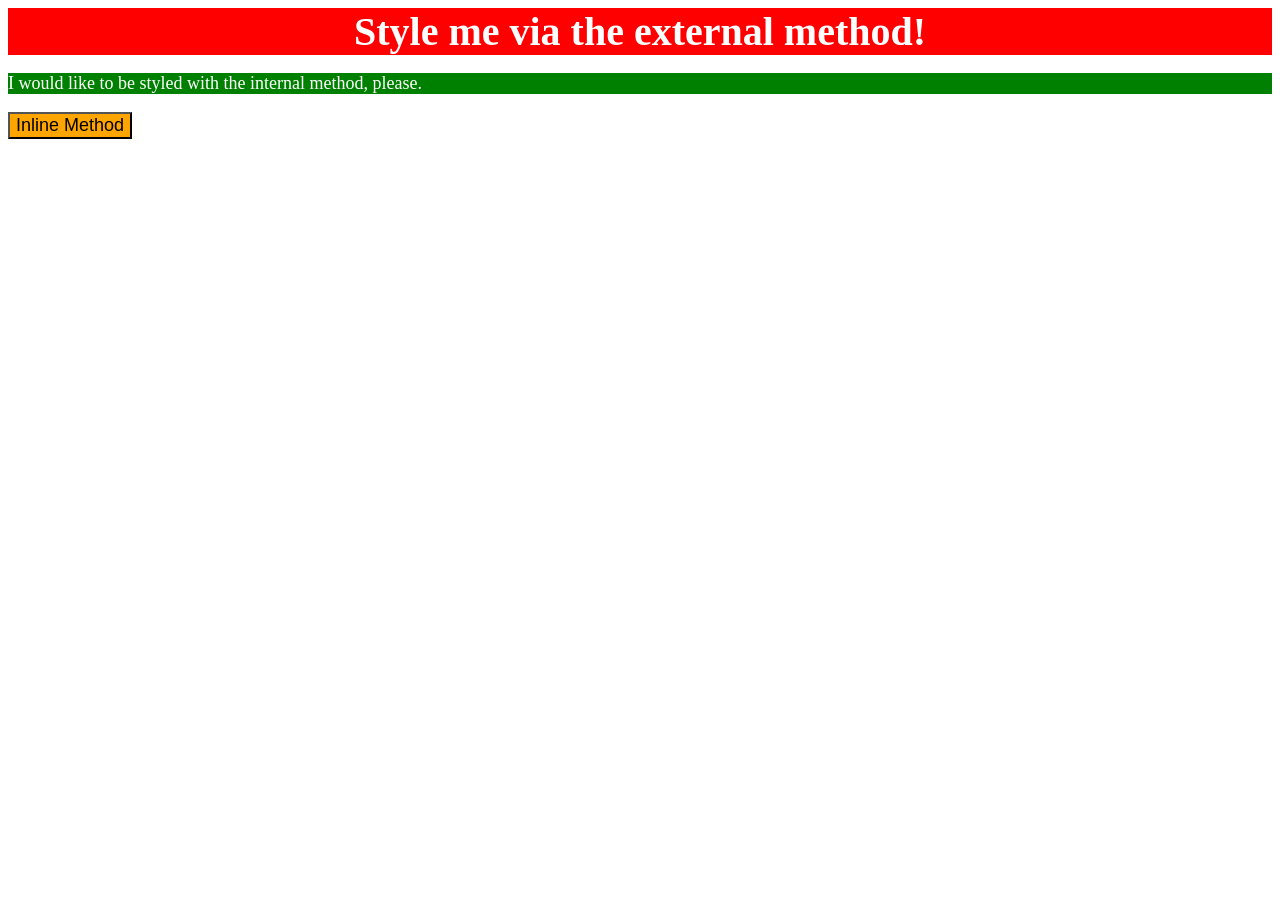
<file: foundations/intro-to-css/01-css-methods/index.html>
<!DOCTYPE html>
<html lang="en">
	<head>
		<meta charset="UTF-8">
		<meta http-equiv="X-UA-Compatible" content="IE=edge">
		<meta name="viewport" content="width=device-width, initial-scale=1.0">
		<title>Methods for Adding CSS</title>
		<link rel="stylesheet" href="style.css">
		<style>
			p {
				color: white;
				background-color: green;
				font-size: 18px;
			}
		</style>
	</head>
	<body>
		<div>Style me via the external method!</div>
		<p>I would like to be styled with the internal method, please.</p>
		<button style="color: black; background-color:orange; font-size: 18px;">Inline Method</button>
	</body>
</html>
</file>
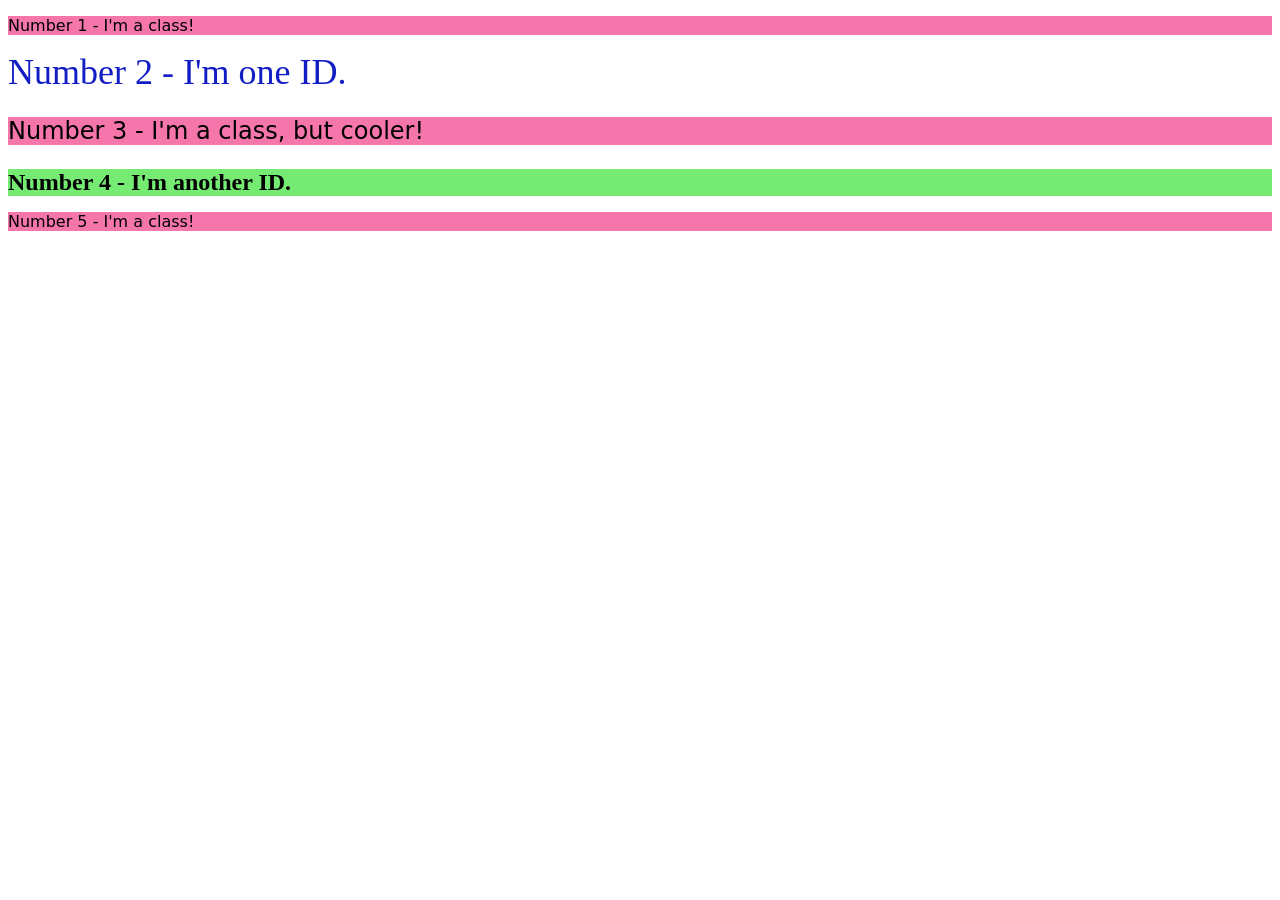
<file: foundations/intro-to-css/02-class-id-selectors/index.html>
<!DOCTYPE html>
<html lang="en">
	<head>
		<meta charset="UTF-8">
		<meta http-equiv="X-UA-Compatible" content="IE=edge">
		<meta name="viewport" content="width=device-width, initial-scale=1.0">
		<title>Class and ID Selectors</title>
		<link rel="stylesheet" href="style.css">
	</head>
	<body>
		<p class="odd">Number 1 - I'm a class!</p>
		<div id="second">Number 2 - I'm one ID.</div>
		<p class="odd" id="third">Number 3 - I'm a class, but cooler!</p>
		<div id="fourth">Number 4 - I'm another ID.</div>
		<p class="odd">Number 5 - I'm a class!</p>
	</body>
</html>
</file>
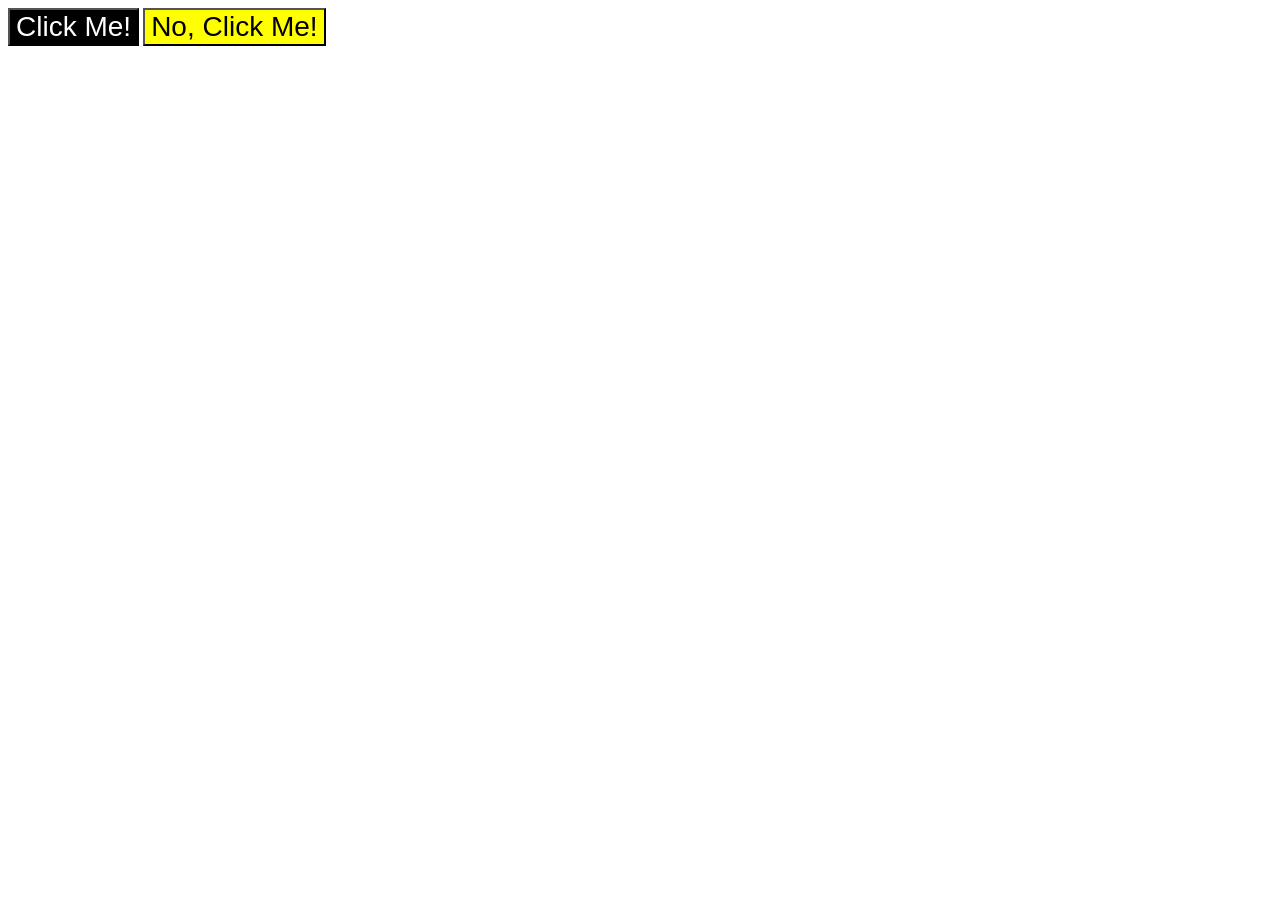
<file: foundations/intro-to-css/03-grouping-selectors/index.html>
<!DOCTYPE html>
<html lang="en">
	<head>
		<meta charset="UTF-8">
		<meta http-equiv="X-UA-Compatible" content="IE=edge">
		<meta name="viewport" content="width=device-width, initial-scale=1.0">
		<title>Grouping Selectors</title>
		<link rel="stylesheet" href="style.css">
	</head>
	<body>
		<button class="one">Click Me!</button>
		<button class="two">No, Click Me!</button>
	</body>
</html>
</file>
<file: foundations/intro-to-css/01-css-methods/style.css>
div {
  background-color: red;
  color: white;
  font-size: 40px;
  font-weight: 700;
  text-align: center;
}
</file>
<file: foundations/intro-to-css/02-class-id-selectors/style.css>
/* Add CSS Styling */
.odd {
  background-color: rgb(245, 118, 171);
  font-family: Verdana, "DejaVu Sans", sans-serif;
}

#second {
  color: rgb(18, 30, 196);
  font-size: 36px;
}

#third {
  font-size: 24px;
}

#fourth {
  background-color: rgb(117, 235, 115);
  font-size: 24px;
  font-weight: bold;
}

/* I could have added a new class to the 3rd and 4th member (e.g.
 * adjust-font-size) to avoid the repetition of font-size: 24%; */
</file>
<file: foundations/intro-to-css/03-grouping-selectors/style.css>
/* Add CSS Styling */
.one,
.two {
  font-family: Helvetica, "Times New Roman", sans-serif;
  font-size: 28px;
}

.one {
  background-color: black;
  color: white;
}

.two {
  background-color: yellow;
}
</file>
